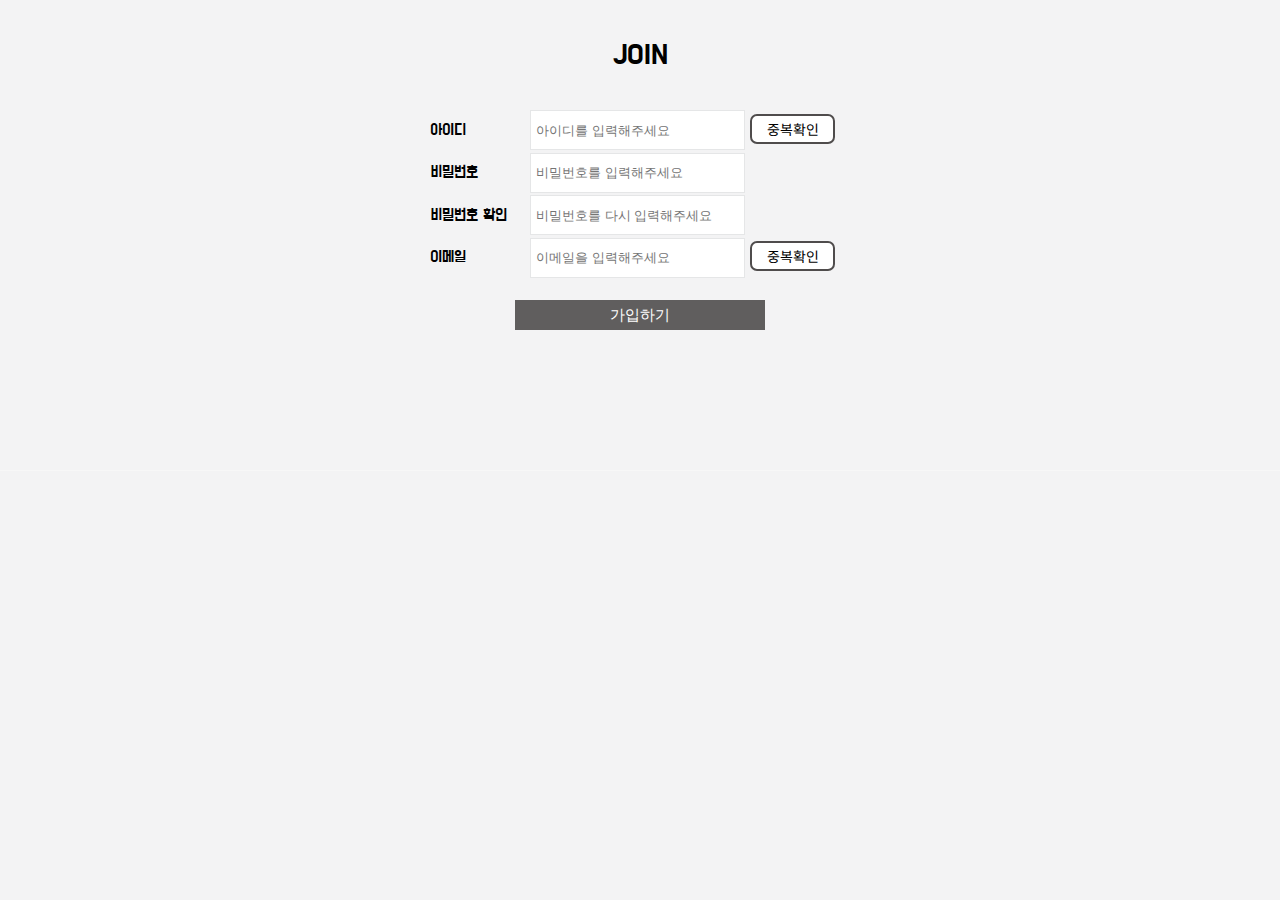
<file: accounts/join.html>
<!DOCTYPE html>
<html lang="en">
<head>
    <meta charset="UTF-8">
    <meta http-equiv="X-UA-Compatible" content="IE=edge">
    <meta name="viewport" content="width=device-width, initial-scale=1.0">
    <title>회원가입</title>
    <link rel="stylesheet" href="./css/accounts.css">
    <link rel="stylesheet" href="../common.css">
    <link rel="preconnect" href="https://fonts.gstatic.com">
    <link href="https://fonts.googleapis.com/css2?family=Do+Hyeon&family=Noto+Sans+KR:wght@500&display=swap" rel="stylesheet">
    <script src="./js/accounts.js"></script>
    
</head>
<body>

    <div id="wrap">
        <div id="container">
            <div id="main">
                <div id="content">
                    <div class="accounts_join">
                        <div class="form_join">
                            <form action="" method="POST">
                                <div class="form_head">
                                    <h2 class="tit">JOIN</h2>
                                </div>

                                <table class="form_table">
                                    <tbody>
                                        <tr class="join_id">
                                            <th>
                                                아이디
                                            </th>
                                            <td>
                                                <input type="text" class="form_input form_id"  placeholder="아이디를 입력해주세요" onfocus="requirement(0)" onkeyup="id_check(0)">
                                                <a class="btn">중복확인</a>
                                                <p class="use_check">
                                                    <span class="req case1">
                                                        6자 이상의 영문 혹은 영문과 숫자를 조합
                                                    </span>
                                                    <span class="req case2">
                                                        아이디 중복확인
                                                    </span>
                                                </p>
                                            </td>
                                        </tr>

                                        <tr class="join_pw">
                                            <th>
                                                비밀번호
                                            </th>
                                            <td>
                                                <input type="password" class="form_input form_pw" placeholder="비밀번호를 입력해주세요" onfocus="requirement(1)" onkeyup="pw_check(1)">
                                                <p class="use_check">
                                                    <span class="req case1">
                                                        8자 이상 입력해주세요
                                                    </span>
                                                    <span class="req case2">
                                                        영문+숫자+특수문자(-제외) 를 조합
                                                    </span>
                                                </p>
                                            </td>
                                        </tr>

                                        <tr class="join_pw2">
                                            <th>
                                                비밀번호 확인
                                            </th>
                                            <td>
                                                <input type="password" class="form_input form_pw2" placeholder="비밀번호를 다시 입력해주세요" onfocus="requirement(2)" onkeyup="pw2_check(2)">
                                                <p class="use_check">
                                                    <span class="req case1">
                                                        동일한 비밀번호를 입력해주세요
                                                    </span>
                                                    
                                                </p>
                                            </td>
                                        </tr>

                                        <tr class="join_email">
                                            <th>
                                                이메일
                                            </th>
                                            <td>
                                                <input type="text" class="form_input form_email" placeholder="이메일을 입력해주세요" onfocus="requirement(3)" onkeyup="email_check(3)">
                                                <a class="btn">중복확인</a>
                                                <p class="use_check">
                                                    
                                                    <span class="req case1">
                                                        이메일 중복확인
                                                    </span>
                                                </p>
                                            </td>
                                        </tr>
                                    </tbody>
                                </table>

                                <div class="join_submit">
                                    <button type="submit" class="join_btn">가입하기</button>
                                </div>
                                
                                
                            </form>
                        </div>
                    </div>
                </div>
            </div>
        </div>
    </div>
</body>
</html>
</file>
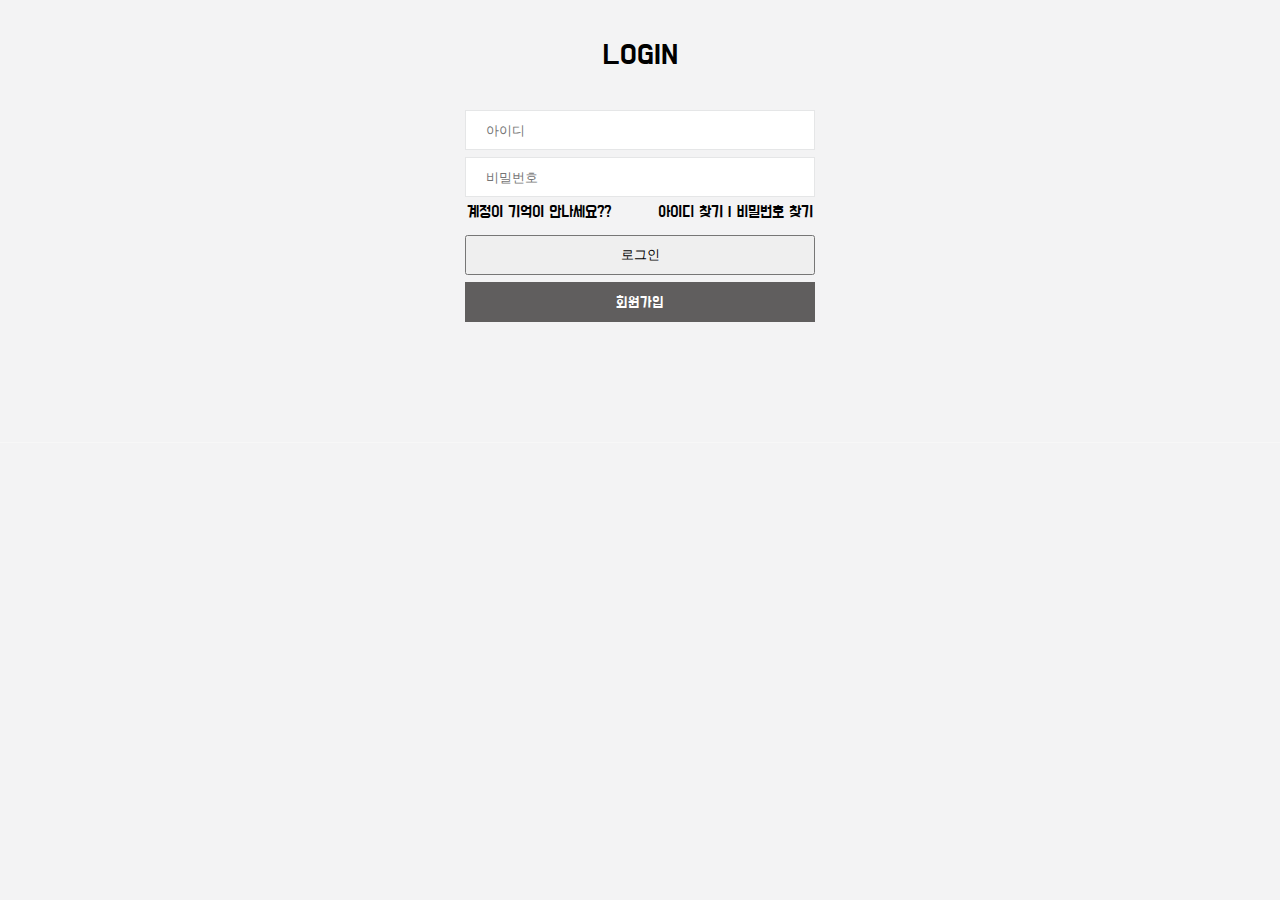
<file: accounts/login.html>
<!DOCTYPE html>
<html lang="en">
<head>
    <meta charset="UTF-8">
    <meta http-equiv="X-UA-Compatible" content="IE=edge">
    <meta name="viewport" content="width=device-width, initial-scale=1.0">
    <title>로그인</title>
    <link rel="preconnect" href="https://fonts.gstatic.com">
    <link href="https://fonts.googleapis.com/css2?family=Do+Hyeon&family=Noto+Sans+KR:wght@500&display=swap" rel="stylesheet">
    <link rel="stylesheet" href="./css/accounts.css">
    <link rel="stylesheet" href="../common.css">
</head>
<body>
    <div id="wrap">
        <div id="container">
            <div id="main">
                <div id="content">
                    <div class="accounts_login">
                        <div class="form_login">
                            <form action="" method="POST">
                                <div class="form_head">
                                    <h2 class="tit">LOGIN</h2>
                                </div>

                                <div class="login_form">
                                    <input type="text" class="form_input form_id"  placeholder="아이디">
                                    <input type="password" class="form_input form_pw" placeholder="비밀번호">
                                </div>

                                <div class="accounts_search">
                                    <span>계정이 기억이 안나세요??</span>

                                    <div class="search_tag">
                                        <a href="#">아이디 찾기</a>
                                        <span class="bar">|</span>
                                        <a href="#">비밀번호 찾기</a>
                                    </div>
                                    
                                </div>

                                <div class="login_submit">
                                    <button type="submit" class="login_btn">로그인</button>
                                </div>
                                
                                
                            </form>
                            <div class="join_submit">
                                <a href="#" class="join_href">회원가입</a>
                            </div>
                        </div>
                    </div>
                </div>
            </div>
        </div>
    </div>
</body>
</html>
</file>
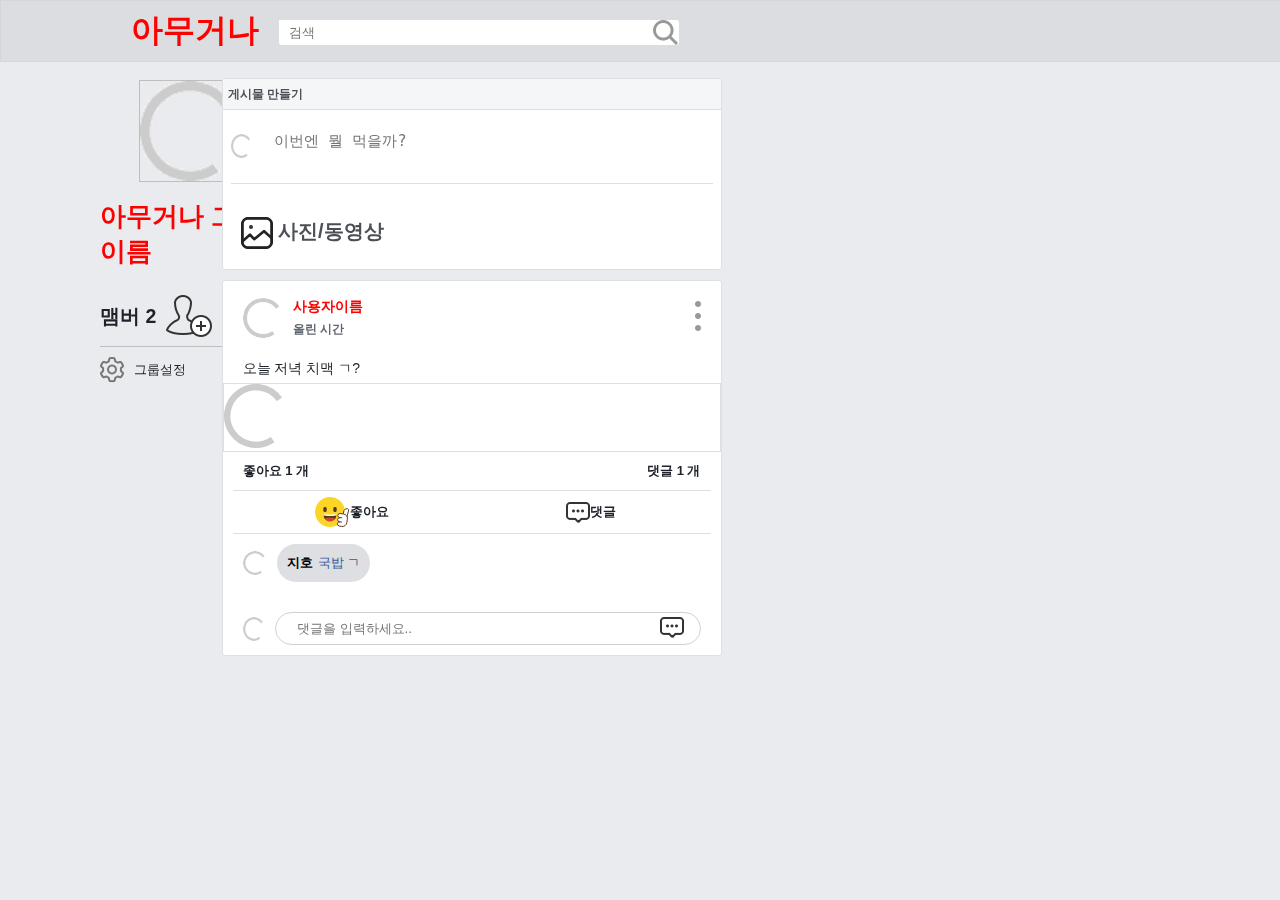
<file: group/group.html>
<!DOCTYPE html>
<html lang="ko">
<head>
    <meta charset="UTF-8">
    <meta http-equiv="X-UA-Compatible" content="IE=edge">
    <meta name="viewport" content="width=device-width, initial-scale=1.0">
    <title>그룹페이지</title>
    <link rel="stylesheet" href="./group.css">
</head>
<body>
    <section id="container">
        <header id="header">
            <div class="inner">
                <div class="left">
                    <h1><a href="../main/main.html">아무거나</a></h1>
                    <div class="search_container">
                        <form action="">
                            <label for="search"></label>
                            <input type="text" id="search" placeholder="검색" autocomplete="off">
                            <button type="submit">
                                <span class="icon-find"></span>
                            </button>
                        </form>
                    </div>
                </div>
                <div class="right">

                </div>
            </div>
        </header>
        <div id="wrapper">
            <div class="inner">
                <div class="left_box">
                    <a href="./group.html" id="group">
                        <div class="group_img">
                            <img src="../imgs/loading.gif" alt="">
                        </div>
                        <div class="group_name">
                            <h1>아무거나 그룹 이름</h1>
                        </div>
                    </a>
                    <div class="member_setting">
                        <div class="member_num">
                            <h2>맴버 2</h2>
                        </div>
                        <a href="#" class="invitation">
                           <div class="icon-plus"></div>
                        </a>
                    </div>
                    <div class="group_setting">
                        <div class="icon-setting"></div>
                        <span>그룹설정</span>
                    </div>
                </div>
                <section id="contents_container">
                    <article class="create_box">
                        <h2 class="title">게시물 만들기</h2>
                        <div class="text_field">
                            <form action="">
                                <div class="top">
                                    <div class="profile_img">
                                        <img src="../imgs/loading.gif" alt="">
                                    </div>
                                    <p>
                                        <textarea name="content" id="text_field" cols="50" rows="5" data-name="add" placeholder="이번엔 뭘 먹을까?"></textarea>
                                    </p>
                                </div>
                                <div class="middle">
                                    <canvas id="imageCanvas" width="0" height="0"></canvas>
                                </div>
                                <div class="bottom">
                                        <input type="file" name="photo" id="id_photo" required>
                                        <div class="import-btn">
                                            <label for="id_photo" id="photo_label">
                                                <span class="icon-picture"></span>
                                                <span class="picture">
                                                    사진/동영상
                                                </span>    
                                            </label>
                                        </div>
                                </div>
                                <div class="submit">
                                    <input type="submit" id="submitBtn" value="게시" disabled>
                                </div>
                            </form>
                        </div>
                    </article>
                    <article class="contents">
                        <header>
                            <div class="profile_container">
                                <div class="profile_img">
                                    <img src="../imgs/loading.gif" alt="">
                                </div>
                                <div>
                                    <div class="name"><a href="#">사용자이름</a></div>
                                    <div class="time">올린 시간</div> 
                                </div>
                                <div class="more" data-name="more">
                                    <span class="icon-more"></span>
                                    <ul class="hidden_menu">
                                        <li>
                                            <a href="*">수정하기</a>
                                        </li>
                                        <li>
                                            <input type="button" value="삭제">
                                        </li>
                                    </ul>
                                </div>
                            </div>
                        </header>
                        <div class="main_article">
                            오늘 저녁 치맥 ㄱ?
                        </div>
                        <div class="img_section">
                            <a href="#"><img src="../imgs/loading.gif" alt=""></a>
                        </div>
                        <div class="ajax_field">
                            <div class="like">
                                좋아요
                                <span class="like_count" id="like-count">1</span>
                                개
                            </div>
                            <div class="comment">
                                댓글
                                <span class="comment_count">1</span>
                                개
                            </div>
                        </div>
                        <div class="btn_container">
                            <div class="like_btn" data-name="like">
                                <span class="icon-like"></span>
                                좋아요
                            </div>
                            <div class="comment_btn" data-name="comment">
                                <span class="icon-comment"></span>
                                댓글
                            </div>
                        </div>
                        <div class="comment_container">
                            <div class="id">
                                <div class="profile_img">
                                    <img src="../imgs/loading.gif" alt="">
                                </div>
                                <div class="comment_field">
                                    <div class="text_container">
                                        <div class="name"><a href="">지호</a></div>
                                        <div class="text_field">국밥 ㄱ</div>
                                    </div>
                                </div>
                            </div>
                        </div>
                        <div class="comment_input">
                            <div class="profile_img">
                                <img src="../imgs/loading.gif" alt="">
                            </div>
                            <div class="input_container">
                                <label for="comment"></label>
                                <input type="text" id="comment" placeholder="댓글을 입력하세요..">
                                <button class="send" data-name="send">
                                    <span class="icon-comment"></span>
                                </button>
                            </div>
                        </div>
                    </article>
                </section>
            </div>
        </div>
    </section>
</body>
</html>
</file>
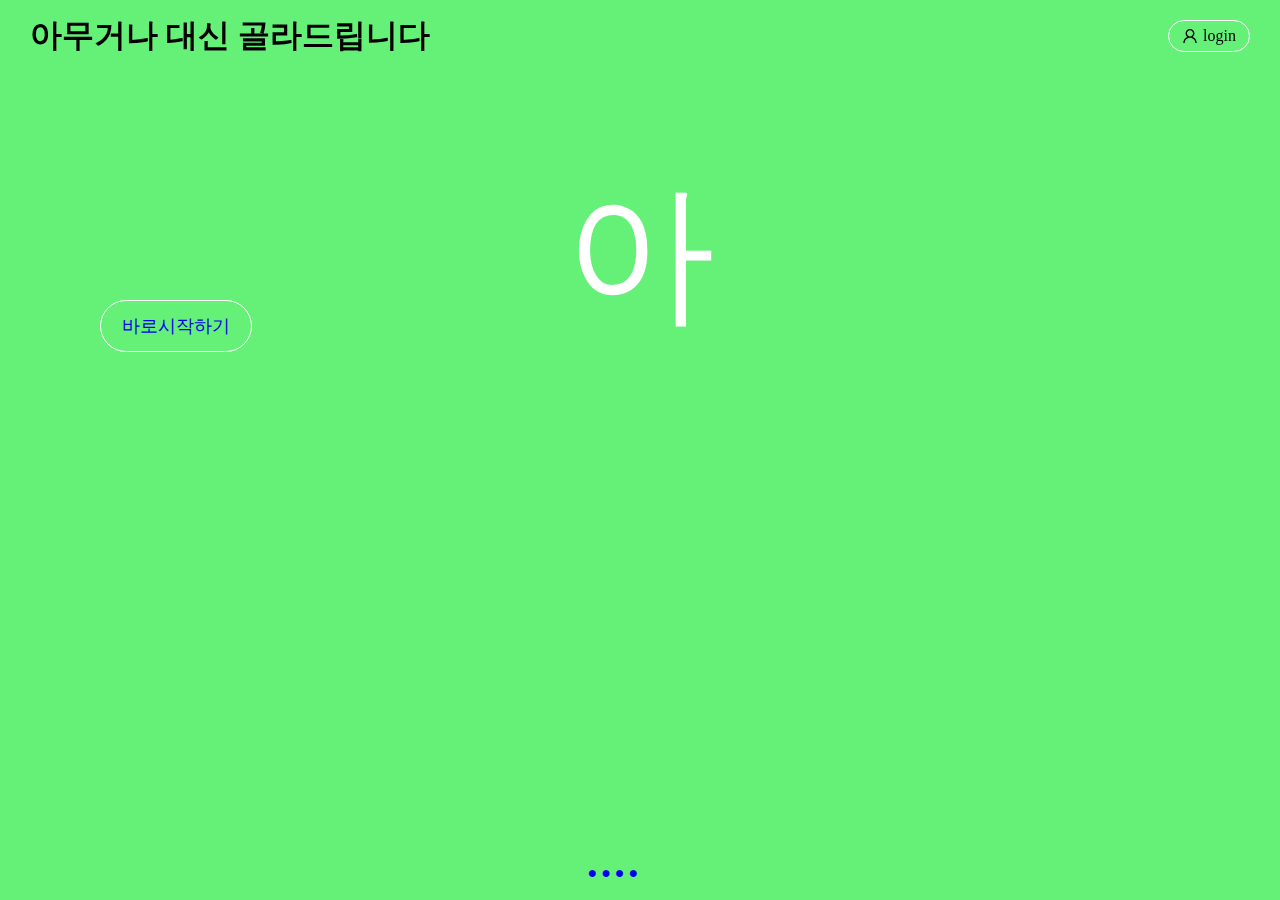
<file: intro/intro.html>
<!DOCTYPE html>
<html lang="ko">
<head>
    <meta charset="UTF-8">
    <meta http-equiv="X-UA-Compatible" content="IE=edge">
    <meta name="viewport" content="width=device-width, initial-scale=1.0">
    <title>Amuguna_intro</title>
    <script src="https://ajax.googleapis.com/ajax/libs/jquery/3.4.1/jquery.min.js"></script>
    <link rel="stylesheet" href="./intro.css">
    <script src="./intro.js"></script>
</head>
<body>
    <div class="Section-container">
        <header>
            <div class="inner">
                <div class="left">
                    <h1>아무거나 대신 골라드립니다</h1>
                </div>
                <div class="right">
                    <div class="login-button">
                            <svg viewBox="64 64 896 896" focusable="false" class="" data-icon="user" width="1em" height="1em" fill="currentColor" aria-hidden="true">
                                <path d="M858.5 763.6a374 374 0 00-80.6-119.5 375.63 375.63 0 00-119.5-80.6c-.4-.2-.8-.3-1.2-.5C719.5 518 760 444.7 760 362c0-137-111-248-248-248S264 225 264 362c0 82.7 40.5 156
                                102.8 201.1-.4.2-.8.3-1.2.5-44.8 18.9-85 46-119.5 80.6a375.63 375.63 0 00-80.6 119.5A371.7 371.7 0 00136 901.8a8 8 0 008 8.2h60c4.4 
                                0 7.9-3.5 8-7.8 2-77.2 33-149.5 87.8-204.3 56.7-56.7 132-87.9 212.2-87.9s155.5 31.2 212.2 87.9C779 752.7 810 825 812 902.2c.1 4.4 3.6 7.8 8 
                                7.8h60a8 8 0 008-8.2c-1-47.8-10.9-94.3-29.5-138.2zM512 534c-45.9 0-89.1-17.9-121.6-50.4S340 407.9 340 362c0-45.9 17.9-89.1 50.4-121.6S466.1 190 512 190s89.1 17.9 121.6 50.4S684 316.1 684 362c0 45.9-17.9 89.1-50.4 121.6S557.9 534 512 534z"></path>
                            </svg>
                            <span>
                                login
                            </span>
                    </div>
                </div>
            </div>
        </header>
        <section>
            <div class="relative">
                <div class="start">
                    <a href="../main/main.html">
                        <span>바로시작하기</span>
                    </a>
                    
                </div>
                <div class="product_con">
                    <ul class="product_list">
                        <li><a href="#none">아</a></li>
                        <li><a href="#none">무</a></li>
                        <li><a href="#none">거</a></li>
                        <li><a href="#none">나</a></li>
                        <!-- <li><a href="#none">5</a></li> -->
                    </ul>
                    <!-- <a class="btn_prev" href="#none">◀prev</a>
                    <a class="btn_next" href="#none">next▶</a>
                 -->
                    <div class="numlist">
                        <a href="#none">●</a>
                        <a href="#none">●</a>
                        <a href="#none">●</a>
                        <a href="#none">●</a>
                        <!-- <a href="#none">●</a> -->
                    </div>
                </div>
            </div>
        </section>
        <div>
            <div>
                <ins></ins>
            </div>
        </div>
        <footer>
            <div>
                <div>
                    <div>
                        <ins></ins>
                    </div>
                </div>
            </div>
        </footer>
    </div>
</body>
</html>
</file>
<file: accounts/css/accounts.css>
#wrap {
    min-width: 1050px;
    min-height: 100%;
    margin: 0 auto;
}

#container, content{
    position: relative;
}

#main{
    border-bottom: 1px solid #f7f7f7;
}

#content{
    min-width: 1050px;
    padding-bottom:120px;
}

.accounts_join{
    width:1050px;
    margin: 0 auto;
}

.form_join{
    width:480px;
    margin: 0 auto;
}

.form_head .tit{
    padding:40px 0;
    font-size:30px;

    text-align: center;
    
}

.form_table{
    margin-left:30px;
}

.form_table th{
    text-align: left;
    width:100px;
    padding-bottom:15px;
}

.join_submit{
    text-align: center;

}

.join_submit .join_btn{
    margin: 20px 0;
    background-color: #605e5e;
    color: #fff;
    border: 1px solid #605e5e;
    width: 250px;
    height: 30px;
    font-size:15px;
    cursor: pointer;
}

.form_table .form_input{
    height:40px;
    border: 1px solid #e5e6e7;
    width:215px;
    padding:5px;
}

.form_table .use_check{
    display:none;
    font-size:12px;
    color:#666;
    padding: 8px 0;
    line-height: 18px;
    font-family: 'Noto Sans KR', sans-serif;
}

.use_check .req{
    display:block;
}

.use_check .req:before {
    content: '\2022';
    display: inline-block;
    padding: 0 4px 0 2px;
    font-size: 12px;
    vertical-align: 0;
}

.use_check .req.good:before {
    content: '\2713';
    display: inline-block;
    padding: 0 4px 0 2px;
    font-size: 12px;
    vertical-align: 0;
}

.use_check .req.bad:before {
    content: '\2715';
    display: inline-block;
    padding-right: 3px;
    font-size: 12px;
    vertical-align: 0;
}

body #wrap .show{
    display:block;
}

.hide{
    display:none;
}

.btn{
    display: inline-block;
    border: 2px solid #4f4c4c;
    font-family: 'Noto Sans KR', sans-serif;
    font-size:14px;
    width: 85px;
    height: 30px;
    line-height: 27px;
    text-align: center;
    background-color: #fff;
    border-radius: 7px;
}

.btn:hover{
    background-color: #605e5e;
    color:#fff;
    cursor: pointer;
}


.form_login {
    width: 350px;
    margin: 0 auto;
}

.login_form .form_input{
    height: 40px;
    border: 1px solid #e5e6e7;
    width: 100%;
    padding: 5px 20px;
    margin-bottom: 7px;
    
}

.login_submit .login_btn{
    width:100%;
    height:40px;
    margin-bottom: 7px;
    cursor: pointer;
}

.join_submit .join_href{
    line-height: 40px;
    display:block;
    background-color: #605e5e;
    color: #fff;
    border: 1px solid #605e5e;
    width: 100%;
    height: 40px;
    font-size:15px;
    cursor: pointer;
}

.accounts_search{
    margin: 0px 2px 15px;
}

.accounts_search .search_tag{
    float:right;
}
</file>
<file: common.css>
html, body, div, span, applet, object, iframe,
h1, h2, h3, h4, h5, h6, p, blockquote, pre,
a, abbr, acronym, address, big, cite, code,
del, dfn, em, img, ins, kbd, q, s, samp,
small, strike, strong, sub, sup, tt, var,
b, u, i, center,
dl, dt, dd, ol, ul, li,
fieldset, form, label, legend,
table, caption, tbody, tfoot, thead, tr, th, td,
article, aside, canvas, details, embed, 
figure, figcaption, footer, header, hgroup, 
menu, nav, output, ruby, section, summary,
time, mark, audio, video {
	margin: 0;
	padding: 0;
	border: 0;
	font-size: 100%;
	font: inherit;
	vertical-align: baseline;
}
/* HTML5 display-role reset for older browsers */
article, aside, details, figcaption, figure, 
footer, header, hgroup, menu, nav, section {
	display: block;
}
body {
	line-height: 1;
}
ol, ul {
	list-style: none;
}
blockquote, q {
	quotes: none;
}
blockquote:before, blockquote:after,
q:before, q:after {
	content: '';
	content: none;
}
table {
	border-collapse: collapse;
	border-spacing: 0;
}


body{
    font-family: 'Do Hyeon', sans-serif;
	background-color: #f3f3f4;
}

input[type=text]:focus, input[type=password]:focus {
	outline: none;
	border: 2px solid rgb(92, 92, 92);
}

a {
    background-color: transparent;
    text-decoration: none;
    color: inherit;
}
*, *:after, *:before {
    -webkit-box-sizing: border-box;
    -moz-box-sizing: border-box;
    box-sizing: border-box;   /* input 박스 width:100% 했을 때 튀어나가는거 없애기 */
    margin: 0;
    padding: 0;
}
</file>
<file: group/group.css>
a{
    text-decoration: none;
}

a:link { 
    color: red; 
    text-decoration: none;
}

a:visited { 
    color: black; 
    text-decoration: none;
}

a:hover { 
    color: blue; 
    text-decoration: underline;
}

.profile_img{
    display: inline-block;
    width: 24px;
    height: 24px;
    border-radius: 50%;
    overflow: hidden;
    background: #fff;
    margin-right: 10px;
}

.profile_img img{
    width: 100%;
    height: 100%;
}

.icon-find{
    display: inline-block;
    background: url('../imgs/spr_icons_2x.png') no-repeat -1310px -596px;
	width: 25px;
	height: 25px;
}

.icon-plus{
    display: inline-block;
    background: url('../imgs/spr_icons_2x.png') no-repeat -1194px -246px;
	width: 46px;
	height: 42px;
}

.icon-setting{
    display: inline-block;
    background: url('../imgs/spr_icons_2x.png') no-repeat -1310px -706px;
	width: 24px;
	height: 26px
}

.icon-picture{
    display: inline-block;
    background: url('../imgs/spr_icons_f_2x.png') no-repeat -554px -496px;
	width: 32px;
	height: 32px;
}

.icon-more{
    display: inline-block;
    background: url('../imgs/spr_icons_2x.png') no-repeat 96.847% 14.93%;
	width: 6px;
	height: 30px;
}

.icon-like{
    display: inline-block;
    background: url('../imgs/spr_icons_2x.png') no-repeat 46.585% 85.925%;
	width: 35px;
	height: 30px;
}

.icon-comment{
    display: inline-block;
    background: url('../imgs/spr_icons_2x.png') no-repeat -1280px -1158px;
	width: 24px;
	height: 21px;
}


body{
    font-family: 'Nanum Gothic', sans-serif;
    background-color: #e9ebee;
    color: #1d2129;
}

#header{
    width: 100vw;
    background-color: rgba(0,0,0,.06);
    border: 1px solid rgba(0,0,0,.03);
    position: fixed;
    left: 0;
    top: 0;
    z-index: 9999;
}

#header .inner{
    width: 1020px;
    height: 60px;
    margin: 0 auto;
    display: flex;
    justify-content: space-between;
    align-items: center;
}

#header .inner .left{
    display: flex;
    align-items: center;
}

#header .inner .left .search_container{
    width: 380px;
    height: 23px;
    background: #fff;
    position: relative;
    margin-left: 20px;
}

#header .inner .left button{
    position: absolute;
    right: -29px;
    padding: 4px 10px;
    top: 63%;
    transform: translateY(-50%);
    border: none;
    background: transparent;
}

#search{
    border: none;
    border-radius: 3px;
    width: 100%;
    padding: 5px 10px;
}
#wrapper{
    width: 1012px;
    margin: 0 auto;
    padding-right: 205px;
    position: relative;
    top: 70px;
}

#wrapper .inner{
    width: 100%;
    position: relative;
}

#wrapper .inner .left_box{
    width: 180px;
    height: 500px;
    position: fixed;
    top: 80px;
    left: 100px;
    font-size: 13px;
}

#group{
    display: flex;
    flex-direction: column;
    align-items: center;
    justify-content: center;
}

#group .group_img{
    border: 1px solid #bebebe;
    display: flex;
    justify-content: center;
    align-items: center;
}
#group .group_img img{
    width: 100px;
    height: 100px;
}

#wrapper .left_box .member_setting{
    display: flex;
    align-items: center;
    justify-content: flex-start;
    border-bottom: 1px solid #bebebe;
}

#wrapper .left_box .member_setting .invitation{
    display: flex;
    justify-content: center;
    align-items: center;
    text-decoration: none;
    margin-left: 10px;
}

#wrapper .left_box .group_setting{
    display: flex;
    justify-content: flex-start;
    align-items: center;
    padding-top: 10px;
}

#wrapper .left_box .group_setting .icon-setting{
    margin-right: 10px;
}

#contents_container{
    max-width: 500px;
    position: relative;
    left: 190px;
}

#wrapper .create_box{
    background-color: #fff;
    margin-bottom: 10px;
    border-radius: 3px;
    border: 1px solid #dddfe2;
    border-radius: 3px;
}

.create_box .title{
    color: #4b4f56;
    font-size: 12px;
    font-weight: bold;
    line-height: 14px;
    padding: 8px 5px;
    background-color: #f5f6f7;
    border-bottom: 1px solid #dddfe2;
    border-radius: 2px 2px 0 0;
    margin: 0;
}

.create_box .text_field{
    padding: 8px;
}

.create_box .text_field .top{
    display: flex;
    align-items: center;
    color: #90949c;
    font-size: 12px;
    padding-bottom: 10px;
    margin-bottom: 10px;
    border-bottom: 1px solid #dddfe2;
}

.create_box .text_field .top .profile_img{
    margin-right: 20px;
}

.create_box .top > p{
    width: 100%;
}

.create_box #text_field{
    border: none;
    height: 24px;
    width: 90%;
    resize: none;
    font-size: 15px;
}

.create_box .text_field .middle{

}

.create_box .text_field .bottom{
    font-size: 12px;
    color: #4b4f56;
    font-weight: bold;
}

.create_box .text_field .bottom .import-btn{
    border-radius: 30px;
    padding: 5px 10px;
    display: inline-flex;
    justify-content: center;
    align-items: center;
    cursor: pointer;
    font-size: 20px;
}

.create_box .text_field .bottom .import-btn:hover{
    background: #e3e3e3;
}

.create_box .text_field .bottom .import-btn .picture{
    position: relative;
    top: -11px;
}

#id_photo{
    display: none;
}

.create_box .submit{
    border-top: 1px solid #dddfe2;
    text-align: center;
    padding: 5px 10px;
    display: none;
}

.create_box .submit input{
    width: 100%;
    height: 28px;
    border-radius: 3px;
    background: #4267b2;
    color: #fff;
    font-weight: bold;
    cursor: pointer;
}

.create_box .submit input:disabled{
    background: #9cb4d8;
}

#wrapper .contents{
    background-color: #fff;
    margin-bottom: 10px;
    border: 1px solid #dddfe2;
    border-radius: 3px;
    font-size: 13px;
    font-weight: bold;
}

.contents header{
    position: relative;
    padding: 10px 20px;
}

.contents .profile_container{
    display: flex;
    align-items: center;
}

.contents .profile_container .name{
    font-size: 14px;
    margin-bottom: 5px;
}

.contents .profile_container .time{
    font-size: 12px;
    color: #616770;
}

.contents .profile_container .profile_img{
    width: 40px;
    height: 40px;
}

.contents .more{
    margin-left: auto;
    cursor: pointer;
    padding: 10px 0;
    position: relative;
}

.contents .more.active .hidden_menu{
    display: block;
}

.contents .hidden_menu{
    position: absolute;
    right: -37px;
    top: 30px;
    width: 100px;
    border-radius: 3px;
    border: 1px solid #dddfe2;
    padding: 0;
    display: none;
}

.contents .hidden_menu > li{
    padding: 5px 10px;
    background-color: #fff;
    text-align: center;
    border-bottom: 1px solid rgba(221,223,226,0.57);
    list-style: none;
}

.contents .hidden_menu >li:hover{
    background: #ddd;
}

.contents .hidden_menu > li > *{
    background: transparent;
    border: none;
    font-size: 12px;
    outline: none;
    cursor: pointer;
}

.contents .hidden_menu > li > a{
    text-decoration: none;
    color: black;
}

.contents .main_article{
    padding: 5px 20px;
    font-size: 14px;
    line-height: 1.38;
    font-weight: normal;
}

.contents .img_section{
    overflow: hidden;
    box-sizing: border-box;
    border: 1px solid #dddfe2;
}

.contents .img_section .img{
    width: 100%;
}

.contents .ajax_field{
    padding: 10px 20px;
    display: flex;
    justify-content: space-between;
}

.contents .btn_container{
    display: flex;
    height: 42px;
    border-top: 1px solid #dddfe2;
    border-bottom: 1px solid #dddfe2;
    margin: 0 10px;
}

.contents .btn_container > div{
    flex: 1;
    display: flex;
    align-items: center;
    justify-content: center;
}

.contents .btn_container > div:hover{
    background: #dddfe2;
}

.contents .comment_container{
    padding: 10px 20px;
    color:  #385898;
}

.contents .comment_container .id{
    display: flex;
    margin-bottom: 10px;
    align-items: center;
}

.contents .comment_container .text_container{
    display: flex;
    padding: 10px;
    background: #dddfe2;
    border-radius: 30px;
}

.contents .comment_container .name{
    margin-right: 5px;
}

.contents .comment_container .text_field{
    font-weight: 300;
}

.contents .comment_input{
    display: flex;
    padding: 10px 20px;
    align-items: center;
}

.contents .comment_input .input_container{
    width: 100%;
    padding : 7px 0;
    border: 1px solid #ccd0d5;
    border-radius: 30px;
    text-align: center;
    position: relative;
}

.contents .comment_input .input_container input{
    width: 90%;
    height: 100%;
    border: none;
    background: none;
    outline: none;
}

.contents .comment_input .input_container button{
    background: transparent;
    border: none;
    position: absolute;
    right: 10px;
    top: 50%;
    transform: translateY(-50%);
    cursor: pointer;
}
</file>
<file: intro/intro.css>
*{ 
    margin:0;
    padding:0;
    text-decoration:none;
}

.relative{
    position: relative;
}

header{
    width:100vw;
    position: fixed;
    left: 0;
    top: 0;
    z-index: 9999;
}

li{
    list-style:none
}

header .inner{
    width: 100%;
    height: 42px;
    display: flex;
    justify-content: space-between;
    align-items: center;
}

header .inner .left{
    padding: 30px 0 0 30px;
}

header .inner .right{
    padding : 30px 30px 0 0;
}

header .inner .right .login-button{
    display: flex;
    align-items: center;
    justify-content: center;
    width: 80px;
    height: 30px;
    border: 1px solid #fff;
    border-radius: 30px;
}

header .inner .right .login-button:hover{
    background-color: #fff;
}

.login-button svg{
    margin-right: 5px;
}

.start{
    display: inline-block;
    position: absolute;
    top: 300px;
    left: 100px;
    z-index: 9999;
}

.start a{
    border: 1px solid white;
    border-radius: 30px;
    width: 150px;
    height: 50px;
    display: flex;
    justify-content: center;
    align-items: center;
    text-decoration: none;
}

.start a:hover{
    background-color: #fff;
}

.start a span{
    font-size: large;
}

.product_con{
    position: relative;
    width:100vw;
    height: 100vh;
    margin:0 auto;
}

.product_con .product_list{
    overflow:hidden;
    position:relative;
    width: 100%;
    height: 100%;
}

.product_con .product_list li{
    position: absolute;
    width: 100%;
    height: 100%;
    left:0;
}

.product_con .product_list li:nth-child(1){
    left:0px;
}

.product_con .product_list li:nth-child(2){
    left:200px;
}

.product_con .product_list li:nth-child(3){
    left:200px;
}

.product_con .product_list li:nth-child(4){
    left:200px;
}

.product_con .product_list li:nth-child(5){
    left:200px;
}

.product_con .product_list li a {
	display:block;
    width:100%;
    height:100%;
	background: red;
    font-size:150px;
    color: #fff;
	text-align: center;
    padding-top: 155px;
}

 .product_con .product_list li:nth-child(1) a{
    background:#65f078;
    left: -200px
}

.product_con .product_list li:nth-child(2) a{
    background:#f5da5c
}

.product_con .product_list li:nth-child(3) a{
    background:#fe719c;
    left:200px;
}
.product_con .product_list li:nth-child(4) a{
    background:#10A8AB;
    left:200px;
}
.product_con .product_list li:nth-child(5) a{
    background:#A1305E;
    left:200px;
}

.product_con .btn_prev,.product_con .btn_next { 
    position:absolute;
    top:100px;
}

.product_con .btn_prev { 
    left:0px;
}

.product_con .btn_next {
     right:0px;
}

.numlist {
    width:105px;
    margin:0 auto;
    display: inline-block;
    position: absolute;
    left: 50%;
    top: 96%;
    transform: translateX(-50%);
}
</file>
